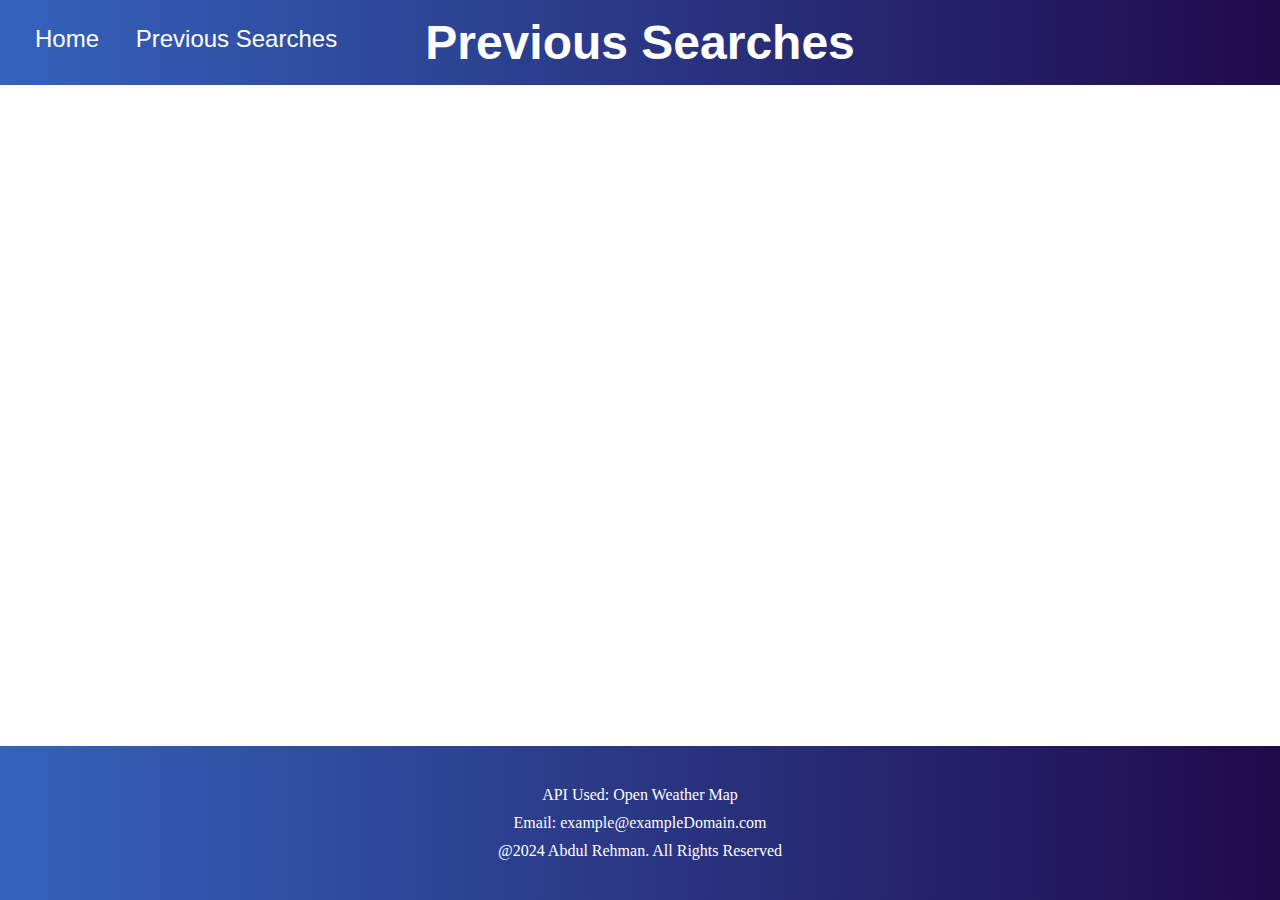
<file: pages/previous_searches.html>
<!DOCTYPE html>
<html lang="en">
<head>
    <meta charset="UTF-8">
    <meta name="viewport" content="width=device-width, initial-scale=1.0">
    <title>Previous Searches</title>
    <link rel="stylesheet" href="previous_searches.css">
</head>
<body>
    <header>
        <div id="header-links">
            <a href="../index.html">Home</a>
            <a href="previous_searches.html">Previous Searches</a>
        </div>
        <h1>Previous Searches</h1>
        <div id="header-right"></div>
    </header>
    <main>
        <div id="previous_searches"></div>
    </main>
    <footer>
        <p>API Used: Open Weather Map</p>
        <p>Email: example@exampleDomain.com</p>
        <p>@2024 Abdul Rehman. All Rights Reserved</p>
    </footer>
    <script src="previous_searches.js"></script>
</body>
</html>
</file>
<file: pages/previous_searches.css>
* {
    margin: 0;
    padding: 0;
    box-sizing: border-box;
}

html, body {
    height: 100%;
}

body {
    display: flex;
    flex-direction: column;
}

/* Start of header */

header {
    background: linear-gradient(to left, #200A4C, #3463BC);
    color: #FFFFFF;
    font-size: 24px;
    padding: 15px 0;
    font-family:'Gill Sans', 'Gill Sans MT', Calibri, 'Trebuchet MS', sans-serif;
}

header #header-links {
    position: absolute;
    left: 20px;
    margin-top: 10px;
}

header #header-links a {
    text-decoration: none;
    color: #FFFFFF;
    margin: 15px;
}

header h1 {
    text-align: center;
}

/* End of header */

/* Start of main */

main {
    flex: 1;
    display: flex;
}

#previous_searches {
    flex-grow: 1;
    flex-wrap: wrap;
}

#previous_searches {
    display: flex;
    max-height: 200px;
    width: 80%;
    overflow: hidden;
}

/* End of main */

/* Start of footer */

footer {
    width: 100%;
    padding: 30px;
    bottom: 0;
    text-align: center;
    color: #ffffff;
    background: linear-gradient(to left, #200A4C, #3463BC);
}

footer p {
    margin: 10px;
}

/* End of footer */
</file>
